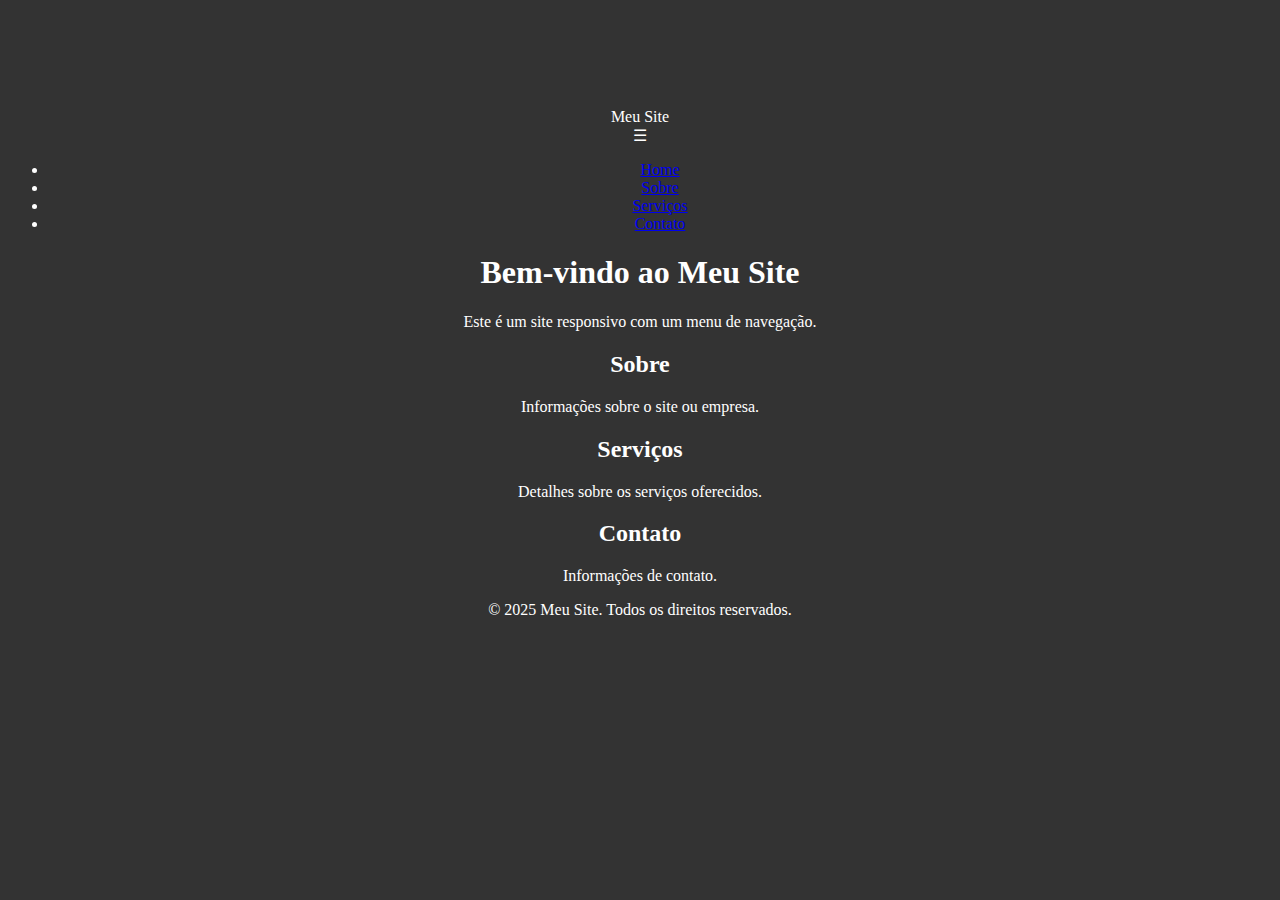
<file: pagina_responsiva.html>
<!DOCTYPE html>
<html lang="pt-br">

<head> 
	<meta charset="utf-8">
	<meta name="viewpoint" content="width=device-width, initial-scale=1.0">
	<title>Site Responsivo</title>
	<link href="style2.css" rel="stylesheet" type="text/css">
</head>

<body>
	<header>
		<nav>
			<div class="logo">Meu Site</div>
			<div class="menu-icon" onclick="toggleMenu()">☰</div> <!-- Agora o ícone aparece -->

			<ul id="nav-menu" class="nav-menu">
				<li><a href="#home">Home</a></li>
				<li><a href="#sobre">Sobre</a></li>
				<li><a href="#serviços">Serviços</a></li>
				<li><a href="#contato">Contato</a></li>
			</ul>
		</nav>
	</header>
	
	<main>
		<section id="home">
			<h1>Bem-vindo ao Meu Site</h1>
			<p>Este é um site responsivo com um menu de navegação.</p>
		</section>
		
		<section id="sobre">
			<h2>Sobre</h2>
			<p>Informações sobre o site ou empresa.</p>
		</section>

		<section id="serviços">
			<h2>Serviços</h2>
			<p>Detalhes sobre os serviços oferecidos.</p>
		</section>
		
		<section id="contato">
			<h2>Contato</h2>
			<p>Informações de contato.</p>
		</section>
	</main>
	 
	<footer>
		<p>&copy; 2025 Meu Site. Todos os direitos reservados.</p>
	</footer>
	 
	<script>
		function toggleMenu() {
			var menu = document.getElementById("nav-menu");	 	
			if (menu.classList.contains("active")) {
				menu.classList.remove("active");			
			} else {
				menu.classList.add("active");			
			}
		}
	</script>
</body>

</html>
</file>
<file: style2.css>
html {
	height: 100%;
	width: 100%;
}

body {
	background: #333;
	color: #fff;
	text-align: center;
	padding: 100px 0;
}

/* Estilos Responsivos */
@media (max-width: 768px) {
	.menu-icon {
		display: block;	
	}
	
	.nav-menu {
		display: none;
		flex-direction: column;	
	}
	
	.nav-menu.active {
		display: flex;	
	}

	.nav-menu li {
		margin: 10px 0;	
	}
}
</file>
